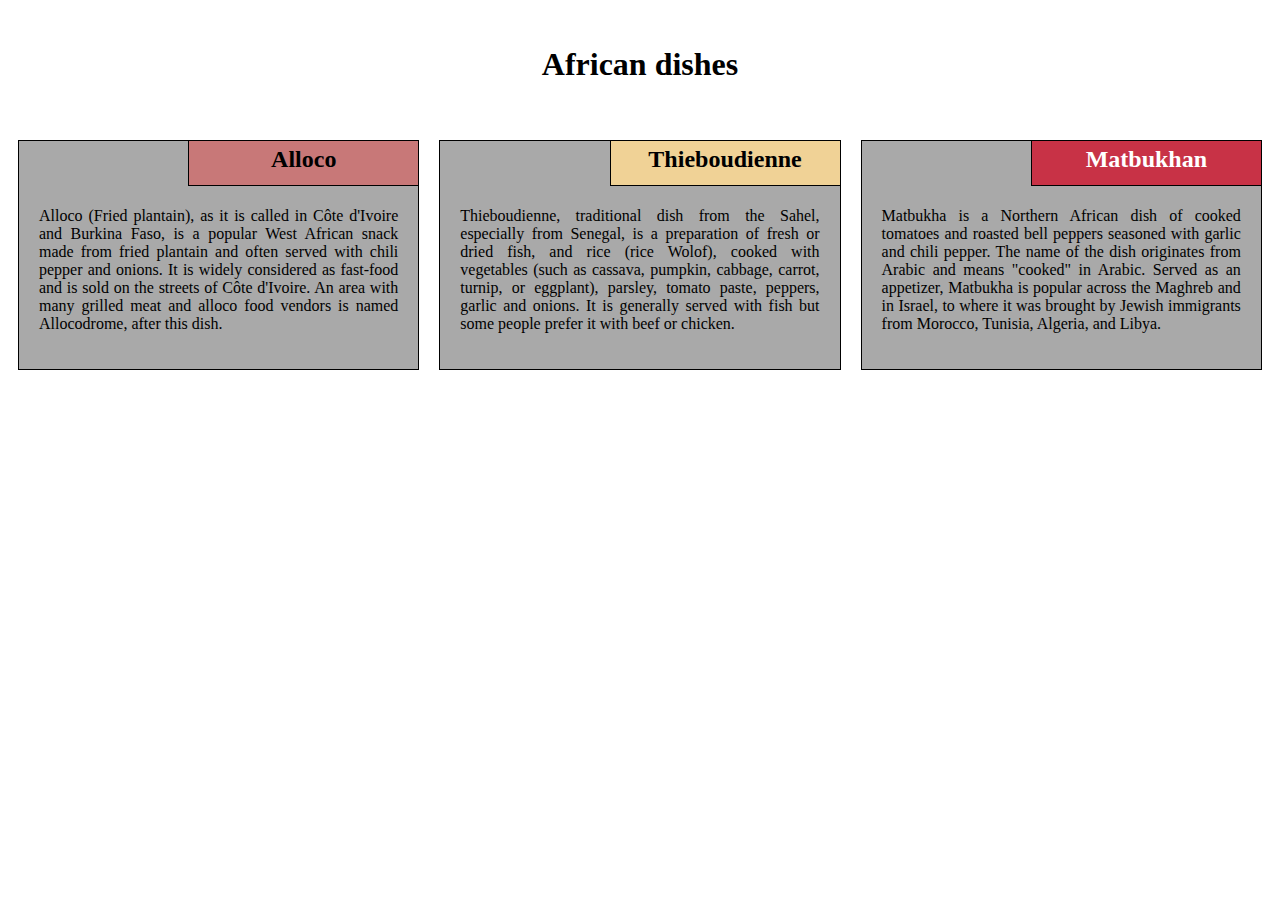
<file: mod2_solution/index.html>
<!DOCTYPE html>
<html lang="en">
<head>
	<meta charset="UTF-8">
	<meta name="viewport" content="width=device-width, initial-scale=1.0">
	<title>Module 2 Coding Assignment</title>
    <link rel="stylesheet" href="css/style.css">
</head>
<body>
	<h1>African dishes</h1>
    <div class="row">
        <div class="col-lg-4 col-md-6 col-sm-12">
            <section id="alloc-section">
                <h2>Alloco</h2>
                    <p>
                       Alloco (Fried plantain), as it is called in Côte d'Ivoire and Burkina Faso, is a popular West African snack made from fried plantain and often served with chili pepper and onions. It is widely considered as fast-food and is sold on the streets of Côte d'Ivoire. An area with many grilled meat and alloco food vendors is named Allocodrome, after this dish.
                    </p>
            </section>
        </div>
        <div class="col-lg-4 col-md-6 col-sm-12">
            <section id="thieb-section">
                <h2>Thieboudienne</h2>
                <p>
                    Thieboudienne, traditional dish from the Sahel, especially from Senegal, is a preparation of fresh or dried fish, and rice (rice Wolof), cooked with vegetables (such as cassava, pumpkin, cabbage, carrot, turnip, or eggplant), parsley, tomato paste, peppers, garlic and onions. It is generally served with fish but some people prefer it with beef or chicken.
                </p>
            </section>
        </div>
        <div class="col-lg-4 col-md-12 col-sm-12">
            <section id="matbu-section">
                <h2>Matbukhan</h2>
                <p>
                    Matbukha is a Northern African dish of cooked tomatoes and roasted bell peppers seasoned with garlic and chili pepper. The name of the dish originates from Arabic and means "cooked" in Arabic. Served as an appetizer, Matbukha is popular across the Maghreb and in Israel, to where it was brought by Jewish immigrants from Morocco, Tunisia, Algeria, and Libya.
                </p>
            </section>
        </div>
    </div>
</body>
</html>
</file>
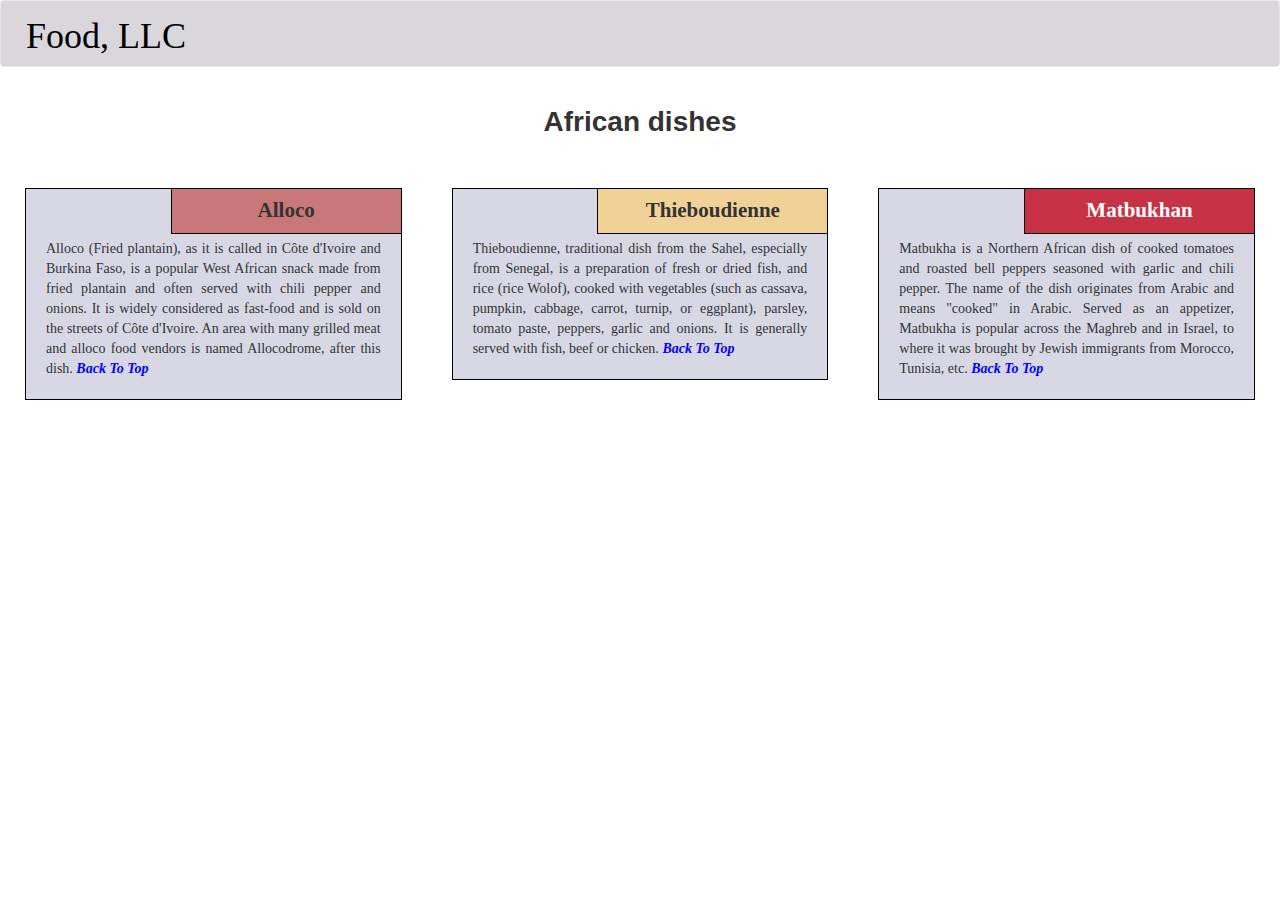
<file: mod3_solution/index.html>
<!DOCTYPE html>
<html lang="en">
<head>
	<meta charset="UTF-8">
	<meta name="viewport" content="width=device-width, initial-scale=1.0">
	<title>Module 3 Assignment Solution</title>

	<!-- Bootstrap -->
    <link href="css/bootstrap.min.css" rel="stylesheet">
    <link href="css/style.css" rel="stylesheet">
</head>
<body>
	<header class="nav-header">
	    <nav id="header-nav" class="navbar navbar-default">
	      <div class="container">
	        <div class="navbar-header">
	          <div class="navbar-brand">
	            <p class="nav-brand">Food, LLC</p>
	          </div>

	          <button type="button" class="navbar-toggle collapsed" data-toggle="collapse" data-target="#collapsable-nav" aria-expanded="true">
	            <span class="sr-only">Toggle navigation</span>
	            <span class="icon-bar"></span>
	            <span class="icon-bar"></span>
	            <span class="icon-bar"></span>
	          </button>
	        </div>
	        
	        <div id="collapsable-nav" class="collapse navbar-collapse">
	           <ul id="nav-list" class="nav navbar-nav navbar-right visible-xs">
	            <li class="text-center">
	              <a href="#alloc-section"><p class="item">Alloco</p></a>
	              <hr class="visible-xs">
	            </li>            
	            <li class="text-center beef-item">
	              <a href="#thieb-section"><p class="item">Thieboudienne</p></a>
	              <hr class="visible-xs">
	            </li>
	            <li class="text-center sushi-item">
	              <a href="#matbu-section"><p class="item">Matbukhan</p></a>
	            </li>
	          </ul> 
	        </div>
	      </div>
	    </nav>
  	</header>

 	<h1>African dishes</h1>
	<div class="row">
	    <div class="col-lg-4 col-md-6 col-sm-12">
	        <section id="alloc-section">
	            <h2>Alloco</h2>
	               <p>
                       Alloco (Fried plantain), as it is called in Côte d'Ivoire and Burkina Faso, is a popular West African snack made from fried plantain and often served with chili pepper and onions. It is widely considered as fast-food and is sold on the streets of Côte d'Ivoire. An area with many grilled meat and alloco food vendors is named Allocodrome, after this dish. <a href="">Back&nbsp;To&nbsp;Top</a>
                    </p>
	        </section>
	    </div>
	    <div class="col-lg-4 col-md-6 col-sm-12">
	        <section id="thieb-section">
	            <h2>Thieboudienne</h2>
	            <p>
	                Thieboudienne, traditional dish from the Sahel, especially from Senegal, is a preparation of fresh or dried fish, and rice (rice Wolof), cooked with vegetables (such as cassava, pumpkin, cabbage, carrot, turnip, or eggplant), parsley, tomato paste, peppers, garlic and onions. It is generally served with fish, beef or chicken. <a href="">Back&nbsp;To&nbsp;Top</a>
	            </p>
	        </section>
	    </div>
	    <div class="col-lg-4 col-md-12 col-sm-12">
	        <section id="matbu-section">
	            <h2>Matbukhan</h2>
	            <p>
	                Matbukha is a Northern African dish of cooked tomatoes and roasted bell peppers seasoned with garlic and chili pepper. The name of the dish originates from Arabic and means "cooked" in Arabic. Served as an appetizer, Matbukha is popular across the Maghreb and in Israel, to where it was brought by Jewish immigrants from Morocco, Tunisia, etc. <a href="">Back&nbsp;To&nbsp;Top</a>
	            </p>
	        </section>
	    </div>
	</div>
</body>

	 <!-- jQuery (necessary for Bootstrap's JavaScript plugins) -->
    <script src="https://ajax.googleapis.com/ajax/libs/jquery/1.11.3/jquery.min.js"></script>
    <!-- Include all compiled plugins (below), or include individual files as needed -->
    <script src="js/bootstrap.min.js"></script>
</html>
</file>
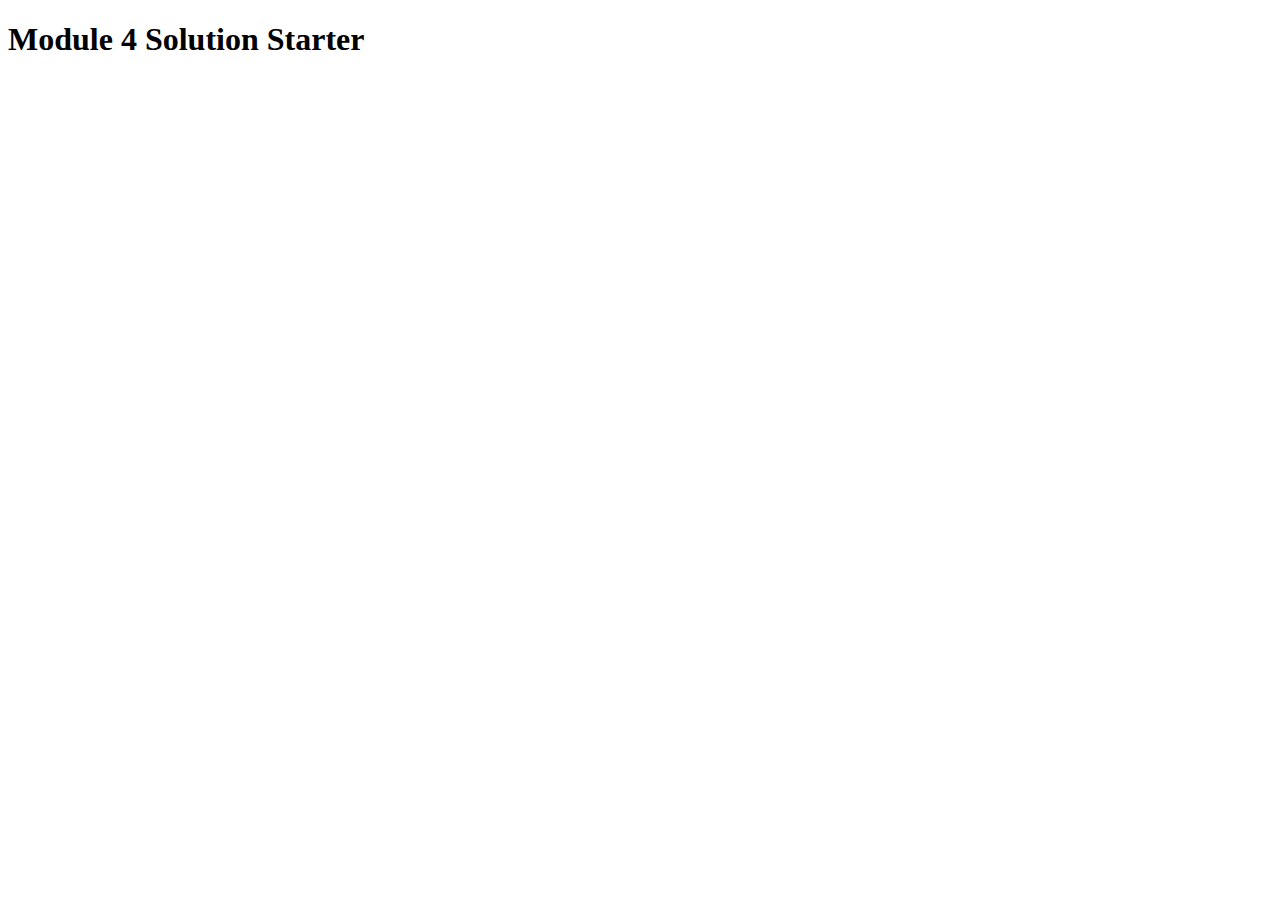
<file: mod4_solution/index.html>
<!DOCTYPE html>
<html>
<head>
  <meta charset="utf-8">
  <title>Module 4 Solution Starter</title>
  <script src="js/SpeakHello.js"></script>
  <script src="js/SpeakGoodBye.js"></script>
  <script src="js/script.js"></script>
</head>
<body>
  <h1>Module 4 Solution Starter</h1>
</body>
</html>
</file>
<file: mod2_solution/css/style.css>
* {
    box-sizing: border-box;
    font-family: cursive;
}

h1 {
	font-size: 2em;
	padding-top: 25px;
	padding-bottom: 25px;  
    text-align: center;7
}

section {
    border: 1px solid black;
    background-color: rgb(169,169,169);
    margin: 10px;
}

h2 {
    float: right;
    border-bottom: 1px solid black;
    border-left: 1px solid black;
    margin: 0;
    width: 230px;
    text-align: center;
    font-style: Times;
    font-size: 1.5em;
    font-weight: bold;
    height: 45px;
    padding-top: 5px;
}

#alloc-section h2 {
    background-color: rgb(200,120,120);
}

#matbu-section h2 {
	 color: white;
    background-color: rgb(200,50,70);
}

#thieb-section h2 {
    background-color: rgb(240,210,150);
}

p {
    padding: 50px 20px 20px 20px;
    text-align: justify;
}


/* Desktop view options */
@media (min-width: 992px) {
   .col-lg-4 {
   	float: left;
   	width: 33.33%;
   }
}

/* Tablet view options */
@media (min-width: 768px) and (max-width: 991px) {
   .col-md-6 {
	   	float: left;
	   	width: 50%;
    }
   .col-md-12 {
	   	float: left;
	   	width: 100%;
    }
}

/* Mobile view options */
@media (max-width: 767px) {
   .col-sm-12 {
	   	float: left;
	   	width: 100%;
    }
}
</file>
<file: mod3_solution/css/style.css>
/* Base Styles */
  * {
  	box-sizing: border-box;
  	font-family: cursive;
  }

/* Main content styling */
    h1 {
    	font-size: 2em;
    	padding-top: 20px;
    	padding-bottom: 30px;  
        text-align: center;
        font-weight: bold;
    }

    p {
    	padding: 10px;
    	margin: 0;
    }

    section {
    	border: 1px solid black;
        background-color: rgb(216,216,229);
        margin: 10px;
    }

    h2 {
        float: right;
        border-bottom: 1px solid black;
        border-left: 1px solid black;
        margin: 0;
        width: 230px;
        text-align: center;
        font-style: Times;
        font-size: 1.5em;
        font-weight: bold;
        height: 45px;
        padding-top: 10px;
    }

    #alloc-section h2 {
        background-color: rgb(200,120,120);
    }

    #matbu-section h2 {
    	color: white;
        background-color: rgb(200,50,70);
    }

    #thieb-section h2 {
        background-color: rgb(240,210,150);
    }

    #alloc-section p, #matbu-section p, #thieb-section p {
        padding: 50px 20px 20px 20px;
        text-align: justify;
    }

     #alloc-section a, #matbu-section a, #thieb-section a {
       font-style: italic;
       font-weight: bold;
       text-decoration: none;
       color: blue;
    }

    .row {
      margin: auto;
      padding: auto;
    }



/* Navbar styling */

    #header-nav {
      background-color: #D9D7DB;
    }

    .navbar-header button.navbar-toggle, .navbar-header .icon-bar {
      border: 2px solid black;
    }

    .navbar-header button.navbar-toggle:hover, .navbar-header .icon-bar {
      color: white;
    }

    .navbar-header button.navbar-toggle {
      clear: both;
      margin-top: -30px;
    }

    .nav-brand {
      color: black;
      font-size: 2em;
    }

    .container {
      border: none;
      margin-left: 0;
      margin-top: 0;
      margin-bottom: 15px;
    }

    .item {
      color: black;
      font-size: 1.2em;
    }

/* End Navbar styling */
</file>
